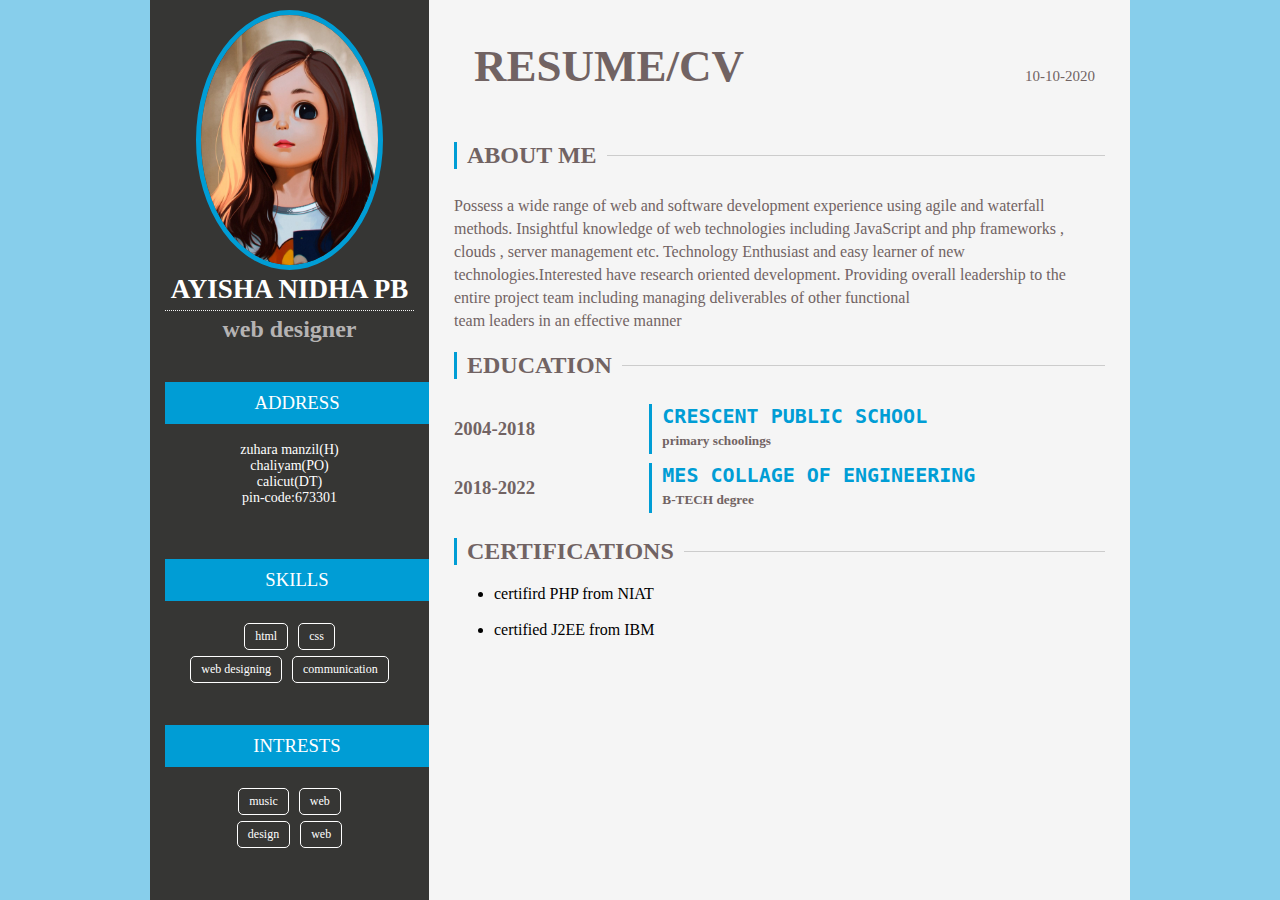
<file: biodata/index.html>
<!DOCTYPE html>
<html>

<head>
    <link rel="stylesheet" href="./style.css" />
</head>

</html>

<body>
    <div class="container">
        <div class="left-container">
            <div class="basic-profile">
                <img src="./images/profile.jpg" />
                <h1>AYISHA NIDHA PB</h1>
                <h2>web designer</h2>
            </div>
            <div class="address-bar">
                <h3 class="left-subheading">address</h3>
                <p>
                    zuhara manzil(H)<br />
                    chaliyam(PO)<br />
                    calicut(DT)<br />
                    pin-code:673301
                </p>
            </div>
            <div class="skill-bar">
                <h3 class="left-subheading">skills</h3>
                <div class="chip-container">
                    <span class="chip"> html </span>
                    <span class="chip"> css </span><br />
                    <span class="chip"> web designing </span>
                    <span class="chip"> communication </span>
                </div>
            </div>
            <div class="hobbies-bar">
                <h3 class="left-subheading">intrests</h3>
                <p>
                <div class="chip-container">
                    <span class="chip"> music</span>
                    <span class="chip"> web </span><br />
                    <span class="chip"> design</span>
                    <span class="chip"> web </span>
                </div>


                </p>
            </div>
        </div>
        <div class="right-container">
            <div class="resume-head">
                <div class="left-resume">
                    <h1>RESUME/CV</h1>
                </div>
                <div class="right-resume">
                    <span>10-10-2020</span></div>
            </div>
            <div class="about-bar">
                <h2 class="right-subheading">about me</h2>
                <p>
                    Possess a wide range of web and software development experience using agile and waterfall methods.
                    Insightful knowledge of web technologies including JavaScript and php frameworks , clouds , server management etc.
                    Technology Enthusiast and easy learner of new technologies.Interested have research oriented development.
                    Providing overall leadership to the entire project team including managing deliverables of other functional<br>
                     team leaders in an effective manner 
                </p>

            </div>
            <div class="education-bar">
                <h2 class="right-subheading">education</h2>
                <div class="education-contents">
                <div>
                    <h3>2004-2018</h3>
                    <div class="first-education">

                        
                        <h4>crescent public school</h4>
                        <h5>primary schoolings</h5>
                        
                    
                        
                    </div>
                </div>
                <div>
                    <h3>2018-2022</h3>
                    
                    <div class="first-education">
                        <h4>mes collage of engineering</h4>
                        <h5>B-TECH degree</h5>
                        
                    </div>

                </div>
                </div>
            </div>
            <div class="certifications-bar">
                <h2 class="right-subheading">certifications</h2>
                <ul>
                    <li>certifird PHP from NIAT</li> <br>  
                    <li>certified  J2EE from IBM</li></ul>
                        
                </ul>
            </div>
            </div>
        </div>

    </div>
</body>
</file>
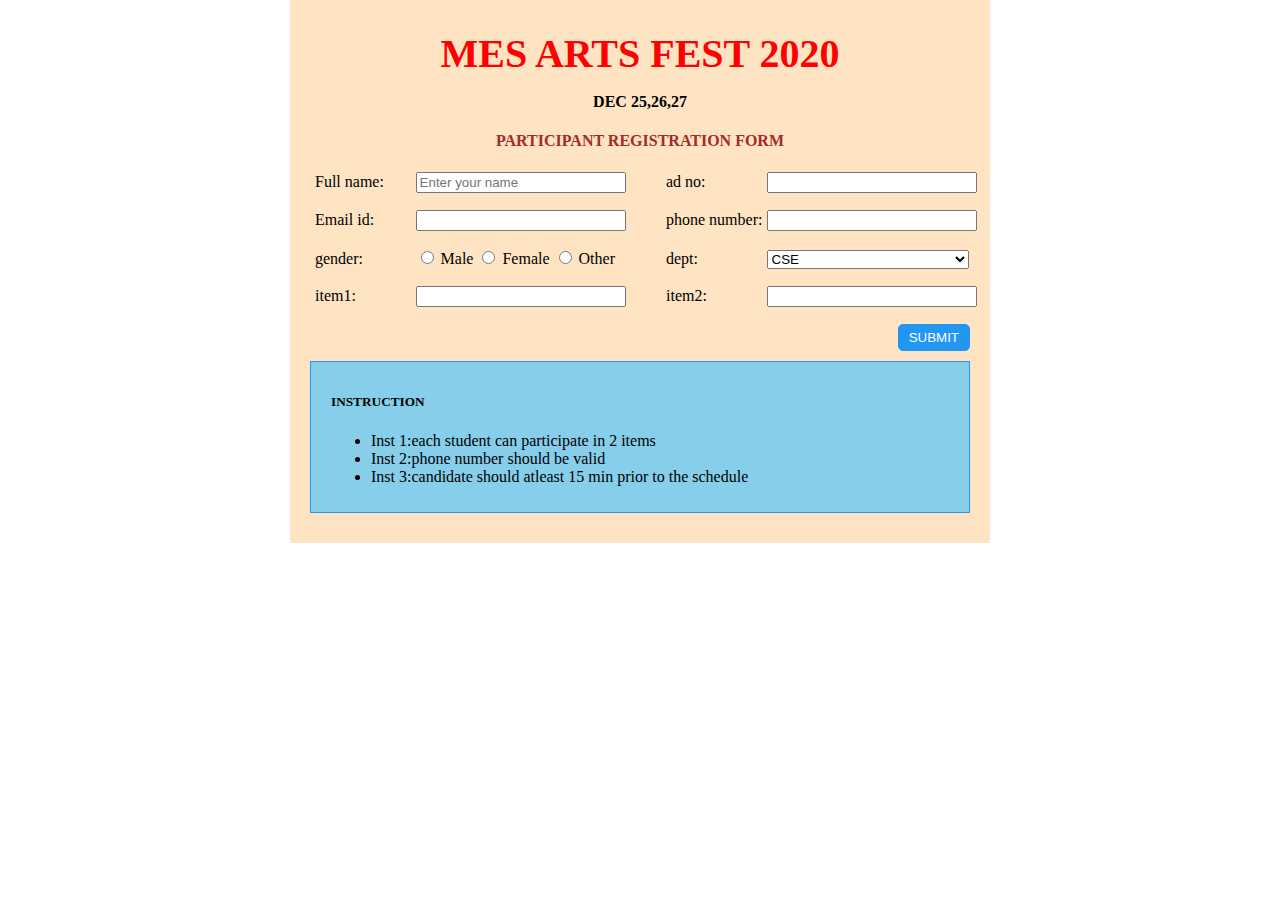
<file: regForm/index.html>
<!DOCTYPE html>
<html>

<head>
    <title>Registration Form</title>
</head>
<style>
    body {
        margin: 0;
    }

    .container {
        max-width: 700px;
        margin: 0 auto;
        background-color: bisque;
        padding: 20px 0;
    }

    h2 {
        font-size: 40px;
        margin: 10px 0;
        text-align: center;
        color: red;
    }

    h3 {
        display: block;
        font-size: medium;
        text-align: center;
    }

    h4 {
        display: block;
        text-align: center;
        color: brown;
        text-transform: uppercase;
    }

    .form-control {
        max-width: 450%;
        margin-bottom: 17px;
        width: 46%;
        margin-bottom: 17px;
        display: inline-block;
        padding-left: 25px;
    }

    .form-control label:not(.radio-label) {
    width: 30%;
    display: inline-block;
}

.form-control input:not([type="radio"]),.form-control select {
    width: 63%;
}
    .sub-wrapper{
        text-align: right;
        padding-right: 20px;

    }
    .sub-wrapper input{ 
           background-color: #2196F3;
           color: white;
           border: 1px solid #2196F3;
           text-transform: uppercase;
           padding: 5px 10px;
        border-radius: 5px;

    }
    .info-box{    
        padding: 10px 20px;
        border: 1px solid #2196F3;
        margin: 10px 20px;
        background-color: skyblue;
        }
</style>

<body>
    <div class="container">
        <h2>MES ARTS FEST 2020</h2>
        <h3> DEC 25,26,27</h3>
        <h4>participant registration form</h4>

        <form action="">
            <div class="form-control"><label for="fname">Full name:</label>
                <input type="text" id="fname" name="fname" value="" placeholder="Enter your name"></div>
            <div class="form-control"><label for="admission number">ad no:</label>
                <input type="number" id="ad no" ad no="ad no" value=""></div>
            <div class="form-control"><label for="Email id">Email id:</label>
                <input type="text" id="Email id" Email id="Email id" value=""></div>
            <div class="form-control"><label for="phone number">phone number:</label>
                <input type="number" id="phone number" phone number="phone number" value=""></div>

            <div class="form-control">
                <label>gender:</label>
                <input type="radio" id="male" name="gender" value="male">
                <label class="radio-label" for="male">Male</label>
                <input type="radio" id="female" name="gender" value="female">
                <label class="radio-label" for="female">Female</label>
                <input type="radio" id="other" name="gender" value="other">
                <label  class="radio-label" for="other">Other</label></div>
            <div class="form-control">
                <label for="choose your department">dept:</label>
                <select id="department" name="dept">
                    <option value="CSE">CSE</option>
                    <option value="MECH">MECH</option>
                    <option value="EEE">EEE</option>
                    <option value="CIVIL">CIVIL</option>
                    <option value="IT">IT</option>
                    <option value="EC">EC</option>
                    <option value="AEI">AEI</option>
                    <option value="other">other</option>
                </select></div>

            </select>
            <div class="form-control"><label for="item1">item1:</label>
                <input type="text" id="item1" item1="item1" value=""></div>
            <div class="form-control"><label for="item2">item2:</label>
                <input type="text" id="item2" item2="item2" value=""></div><br>


            <div class="sub-wrapper">
                <input type="submit" value="Submit">
            </div>



        </form>

        <div class="info-box"> 
            <h5>INSTRUCTION</h5>
            <ul>
                <li>Inst 1:each student can participate in 2 items</li>
                <li>Inst 2:phone number should be valid</li>
                <li>Inst 3:candidate should atleast 15 min prior to the schedule</li>
            </ul>
        </div>


        <div>
</body>

</html>
</file>
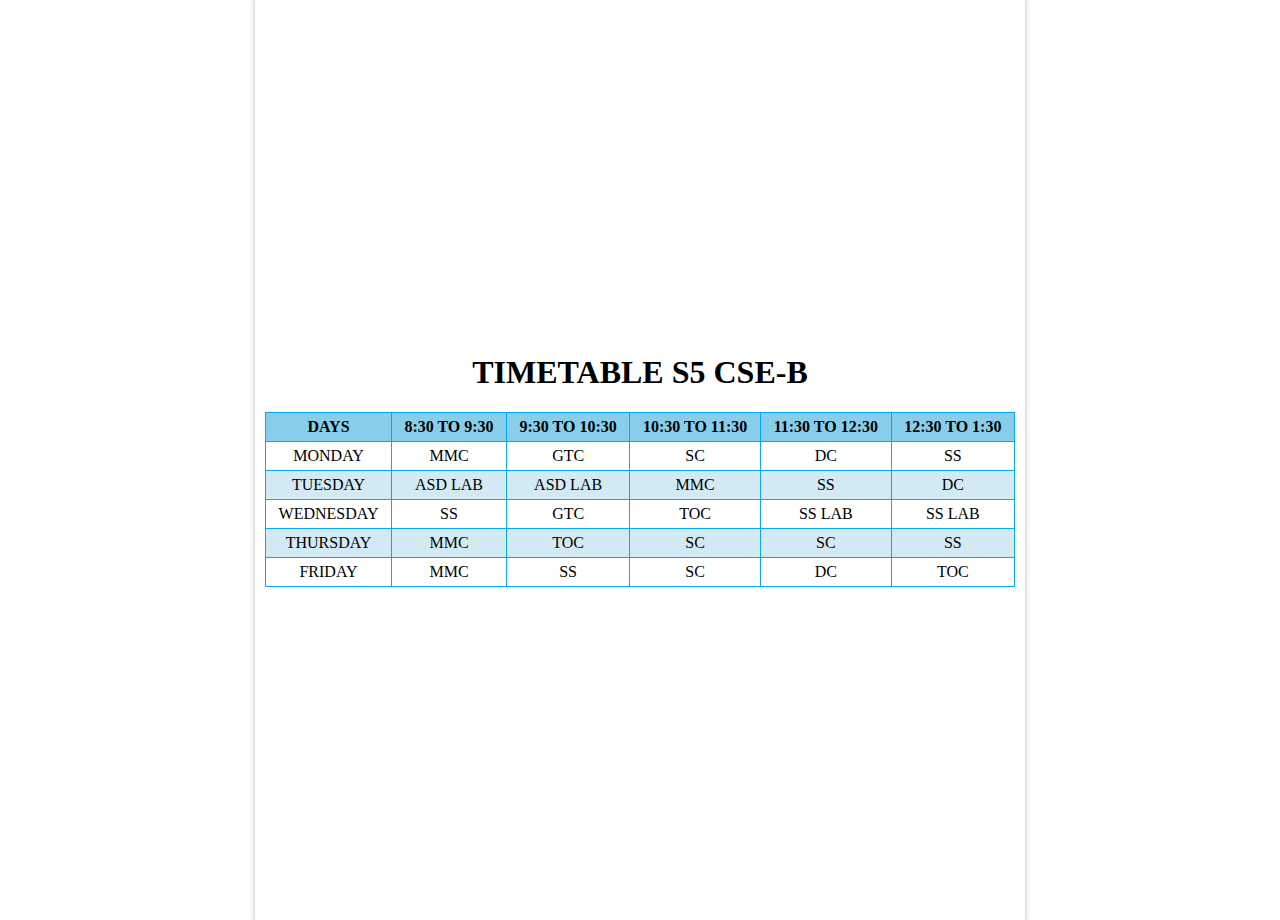
<file: timetable/index.html>
<!DOCTYPE html>
<html>
  <head>
    <title>TIMETABLE</title>
  </head>
  <style>
    body {
      margin: 0;
      height: 100vh;
    }
    .container {
      max-width: 750px;
      background-color: white;
      padding: 10px;
      margin: 0 auto;
      box-shadow: 0px 0px 4px 1px #ccc;

      min-height: 100%;
      display: flex;
      flex-direction: column;
      align-items: center;
      justify-content: center;
    }
    table,
    th,
    td {
      border: 1px solid #03a9f4;
      border-collapse: collapse;
      text-transform: uppercase;
    }
    th,
    td {
      padding: 5px 10px;
      text-align: center;
    }
    th {
      background: skyblue;
    }
    td {
      background: #d3eaf5;
    }
    tr:nth-child(even) td {
      background-color: white;
    }
  </style>
  <body>
    <div class="container">
      <h1>TIMETABLE S5 CSE-B</h1>
      <table style="width: 100%">
        <tr>
          <th>DAYS</th>
          <th>8:30 to 9:30</th>
          <th>9:30 to 10:30</th>
          <th>10:30 to 11:30</th>
          <th>11:30 to 12:30</th>
          <th>12:30 to 1:30</th>
        </tr>
        <tr>
          <td>monday</td>
          <td>MMC</td>
          <td>GTC</td>
          <td>SC</td>
          <td>DC</td>
          <td>SS</td>
        </tr>
        <tr>
          <td>tuesday</td>
          <td>ASD LAB</td>
          <td>ASD LAB</td>
          <td>MMC</td>
          <td>SS</td>
          <td>DC</td>
        </tr>
        <tr>
          <td>wednesday</td>
          <td>SS</td>
          <td>GTC</td>
          <td>TOC</td>
          <td>SS LAB</td>
          <td>SS LAB</td>
        </tr>
        <tr>
          <td>thursday</td>
          <td>MMC</td>
          <td>TOC</td>
          <td>SC</td>
          <td>SC</td>
          <td>SS</td>
        </tr>
        <tr>
          <td>friday</td>
          <td>MMC</td>
          <td>SS</td>
          <td>SC</td>
          <td>DC</td>
          <td>TOC</td>
        </tr>
      </table>
    </div>
  </body>
</html>
</file>
<file: biodata/style.css>
body {
  margin: 0;
  background: skyblue;
}
.container {
  margin: 0 auto;
  max-width: 980px;
  min-height: 100vh;
  display: flex;
  flex-direction: row;
}
.left-container {
  width: 30%;
  background-color: #363634;
  min-height: 100%;
}
.right-container {
  width: 70%;
  background-color: whitesmoke;
  min-height: 100%;
  padding: 10px 25px;
}
.basic-profile {
  padding: 20px 15px;
  text-align: center;
}
.basic-profile img {
  border: 5px solid #009dd5;
  border-radius: 50%;
  max-width: 100%;
  max-height: 250px;
}
.basic-profile h1 {
  padding-bottom: 5px;
  color: white;
  text-transform: capitalize;
  border-bottom: 1px dotted whitesmoke;
  font-size: 27px;
  margin: 0;
}
.basic-profile h2 {
  color: #b5b3b3;
  margin: 0;
  padding-top: 5px;
}
.left-subheading {
  padding: 10px 10px;
  background-color: #009dd5;
  color: white;
  text-transform: uppercase;
  font-weight: normal;
  margin-right: -15px;
}
.address-bar p {
  font-family: fantasy;
  font-weight: normal;
  color: white;
  font-size: 14px;
  text-align: center;
}
.chip {
  color: white;
  padding: 5px 10px;
  border: 1px solid white;
  border-radius: 5px;
  margin: 3px;
  font-size: 12px;
  display: inline-block;
}
.left-container > div {
  padding: 10px 15px;
  text-align: center;
}
.left-resume h1 {
  padding-left: 20px;
  color: #716363;
  font-style: normal;
  font-size: 45px;
}
.right-resume span {
  text-align: right;
  padding-right: 10px;
  font-size: 15px;
  color: #716363;
}
.resume-head {
  display: flex;
  justify-content: space-between;
  align-items: baseline;
}
.right-subheading {
  text-transform: uppercase;
  font-family: revert;
  padding-left: 10px;
  border-left: 3px solid #009dd5;
  display: flex;
  align-items: center;
  color: #716363;
}
h2.right-subheading::after {
  content: " ";
  display: block;
  height: 1px;
  width: 100%;
  background: #ccc;
  flex: 1;
  margin-left: 10px;
}
.about-bar p {
  padding-top: 5px;
  line-height: 23px;
  color: #716363;
}
.education-contents > div {
  display: flex;
  align-items: center;
}
.education-contents h3 {
  min-width: 30%;
  color: #716363;
}
.education-contents h5,
.education-contents h4 {
  margin: 0;
  margin-bottom: 5px;
  padding-left: 10px;
}
.first-education {
  border-left: 3px solid #009dd5;
}
.education-contents h4 {
  font-size: 20px;
  font-family: monospace;
  color: #009dd5;
  text-transform: uppercase;
  letter-spacing: normal;
}
.education-contents h5 {
  color: #716363;
}
</file>
